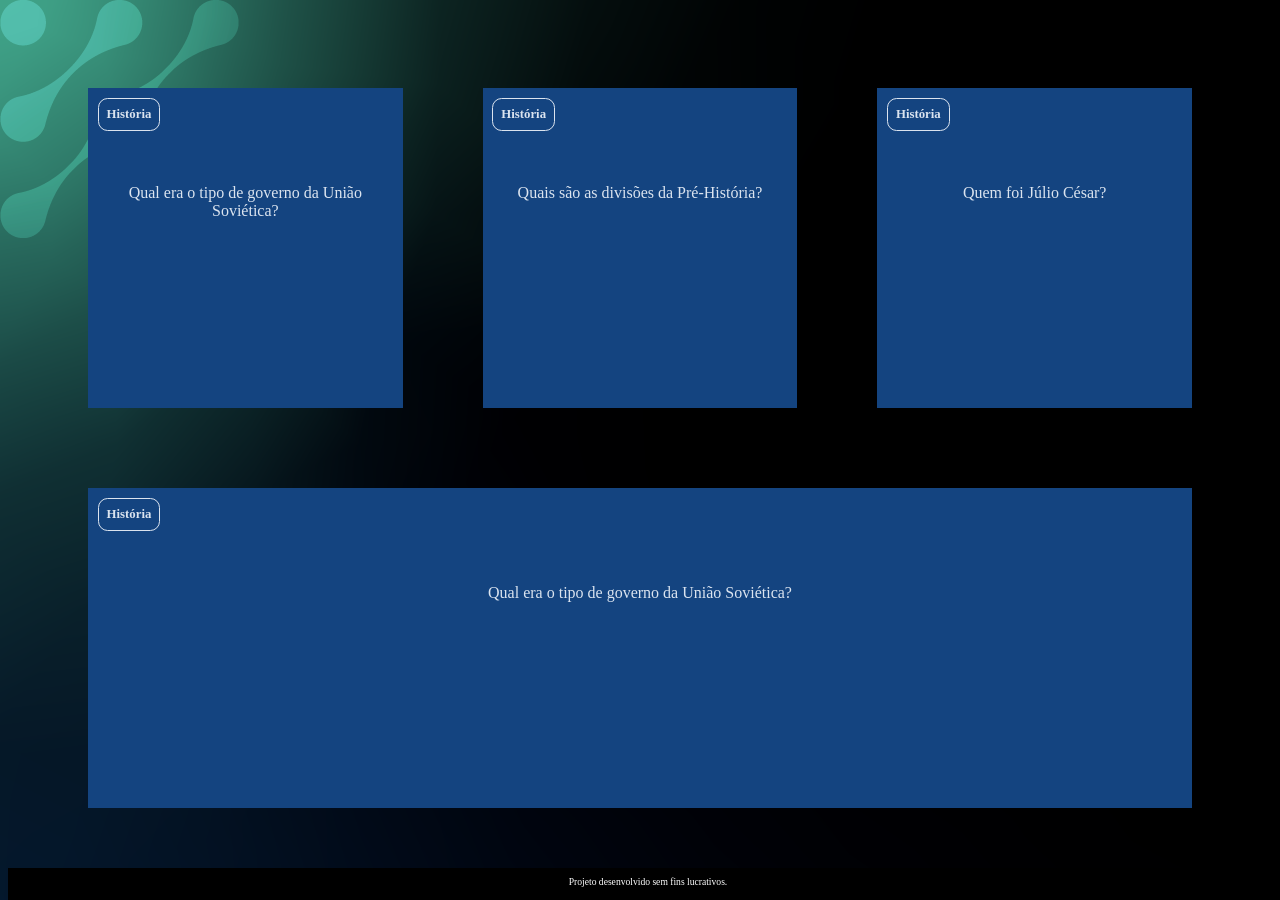
<file: index.html>
<!DOCTYPE html>
<html lang="pt-br">
<head>
    <meta charset="UTF-8">
    <meta name="viewport" content="width=device-width, initial-scale=1.0">
    <title>Flashcard</title>
    <link rel="stylesheet" href="assets/style.css">
    <link rel="preconnect" href="https://fonts.googleapis.com">
<link rel="preconnect" href="https://fonts.gstatic.com" crossorigin>
<link href="https://fonts.googleapis.com/css2?family=Jura:wght@300..700&display=swap" rel="stylesheet">
</head>
<body>
    <main>
<section id="container">
<article class="cartao">
<div class="cartao__conteudo">
    <h3>História</h3>
    <div class="cartao__conteudo__pergunta">
       <p>Qual era o tipo de governo da União Soviética?</p>
    </div>
    <div class="cartao__conteudo__resposta">
       <p>A União Soviética foi um governo Socialista.</p>
    </div>
</div>

    </div>
 </article
</section>
    </main> 
    <footer>
        <p> Projeto desenvolvido sem fins lucrativos.</p>
    </footer>
    <script src="app.js"></script>
    <script src="perguntas.js"></script>
</body>
</html>
</file>
<file: assets/style.css>
:root {
    --text-color: #DBE4EF;
    --card-front-color: #144480;
    --card-back-color: #00F4BF;
}

body {
    background: url('img/bg-desktop.webp');
    font-family: Bai Jamjuree;
}

#container {
    display: flex; 
    flex-wrap: wrap;
    justify-content: space-between;
    padding: 4rem;
    gap: 3rem;
}

.cartao {
    margin: 1rem 1rem;
    height: 20rem;
    flex-grow: 1;
    flex-basis: calc(33% - 6rem);
}

.cartao__conteudo {
    background-color: var(--card-front-color);
    text-align: center;
    /* background-color: aquamarine; */
    height: 100%;
    transform-style: preserve-3d;
    transition: transform 300ms ease-in-out;
    backface-visibility: hidden;
}

.cartao__conteudo h3 {
    color: var(--text-color);
    border: 1px solid var(--text-color);
    text-align: left;
    padding: 0.5rem;
    position: absolute;
    margin: 0.6rem;
    border-radius: 0.6rem;
    font-size: 1vw;
}

.cartao__conteudo p {
    margin-top: 1rem;
    padding: 2rem;
    margin-top: 4rem;
}

.cartao__conteudo__pergunta p {
    color: var(--text-color);
    font-weight: 500;
    backface-visibility: hidden;
}

.cartao__conteudo__resposta p {
    color: var(--card-back-color);
    font-weight: 700;
font-size: 1.4vw;
}

.cartao.active .cartao__conteudo {
    transform: rotateY(180deg);
}

.cartao__conteudo__pergunta,
.cartao__conteudo__resposta {
    backface-visibility: hidden;
    position: absolute;
    height: 100%;
    width: 100%;
    box-sizing: border-box;
}

.cartao__conteudo__resposta {
    transform: rotateY(180deg);
    background-color: rgba(0, 244, 191, 0.2);
    border: 4px solid var(--card-back-color);
}




footer {
    background-color: black;
    color: white;
    position: fixed;
    bottom: 0;
    width: 100%;
    height: 2rem;
}

footer p {
    text-align: center;
    font-size: 0.6rem;
    margin-top: 0.5rem;
}




@media (max-width: 560px) {
    body {
        background: url('img/bg-desktop.webp');
    }

    .cartao {
        flex: 1 0 calc(100% - 1rem);
    }

    .cartao__conteudo h3 {
     font-size: 3vw;
    }

    .cartao__conteudo p{
        font-size: 3.8vw;
    }
}
</file>
